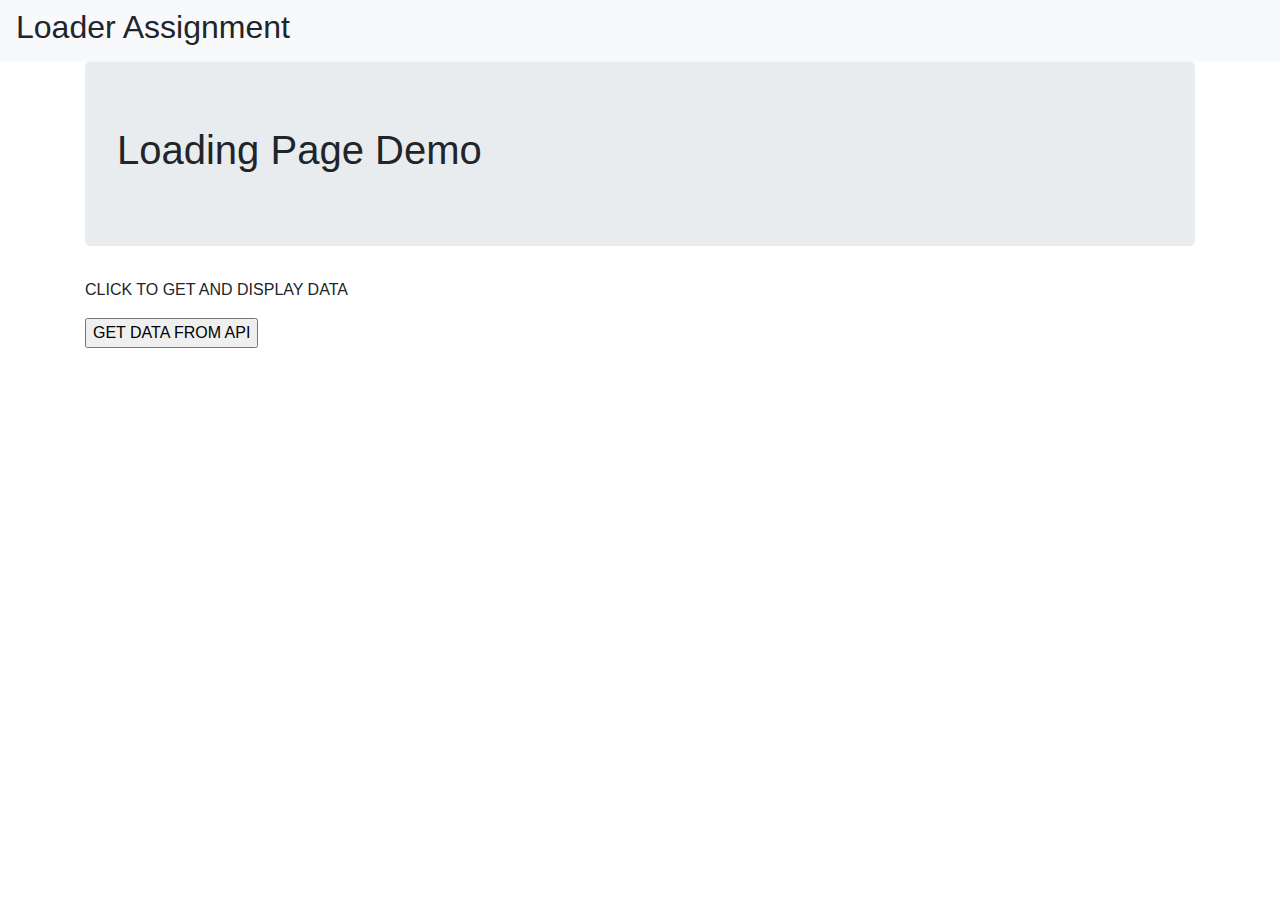
<file: index.html>
<!DOCTYPE html>
<html lang="en" dir="ltr">
  <head>
    <meta charset="utf-8">
    <title>Fetch Data </title>
    <link rel="stylesheet" href="https://maxcdn.bootstrapcdn.com/bootstrap/4.0.0/css/bootstrap.min.css" integrity="sha384-Gn5384xqQ1aoWXA+058RXPxPg6fy4IWvTNh0E263XmFcJlSAwiGgFAW/dAiS6JXm" crossorigin="anonymous">

    <link rel="stylesheet" href="loader.css">
  </head>
  <body>
    <nav class="navbar navbar-light bg-light">
  <h2>Loader Assignment</h1>
</nav>


<div class="container">
      <div class="jumbotron">
        <h1>Loading Page Demo</h1>
      </div>
    <p>
    <p>
        CLICK TO GET AND DISPLAY DATA
    </p>
    <input type="submit" value="GET DATA FROM API" id="getAPI" >
    </p>

    <div id="result"></div>
       <div id="loader" style="display:none;"class="center"></div>

  <script type="text/javascript" src="loader.js"></script>
</body>
</html>
</file>
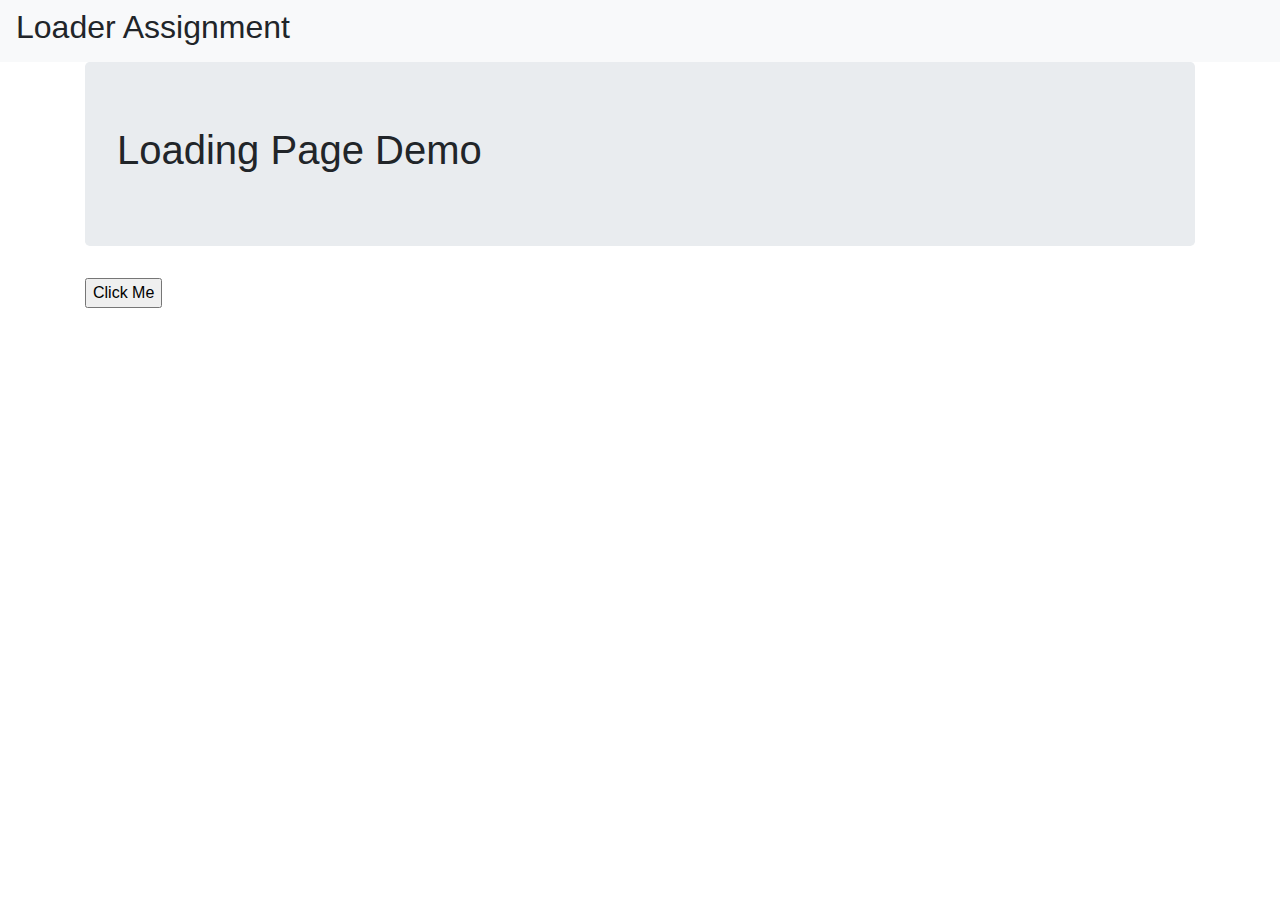
<file: loader.html>
<!DOCTYPE html>
<html lang="en" dir="ltr">
  <head>
    <meta charset="utf-8">
    <title></title>
    <link rel="stylesheet" href="https://maxcdn.bootstrapcdn.com/bootstrap/4.0.0/css/bootstrap.min.css" integrity="sha384-Gn5384xqQ1aoWXA+058RXPxPg6fy4IWvTNh0E263XmFcJlSAwiGgFAW/dAiS6JXm" crossorigin="anonymous">


    <style media="screen">
      #loader {

          border: 12px solid #f3f3f3;
          border-radius: 50%;
          border-top: 12px solid #444444;
          width: 70px;
          height: 70px;
          animation: spin 1s linear infinite;
      }

      @keyframes spin {
          100% {
              transform: rotate(360deg);
          }
      }

      .center {

          position: absolute;
          top: 0;
          bottom: 0;
          left: 0;
          right: 0;
          margin: auto;
      }

    </style>
  </head>
  <body>
  <nav class="navbar navbar-light bg-light">
    <h2>Loader Assignment</h1>
  </nav>


  <div class="container">
        <div class="jumbotron">
          <h1>Loading Page Demo</h1>
        </div>

        <input type = "button" value = "Click Me" onclick = "show()"><br><br>



        <br>
       <div id="loader" style="display:none;"  class="center"></div>
  </div>

  <script type = "text/javascript">

    function show() {

        document.getElementById("loader").style.display="block";
        setTimeout("hide()", 3500);  // 3.5 seconds

    }
    function hide() {
        document.getElementById("loader").style.display="none";
        window.location = "http://dummy.restapiexample.com/api/v1/employees";

    }

    </script>

  </body>
</html>
</file>
<file: loader.css>
#loader {
    border: 12px solid #f3f3f3;
    border-radius: 50%;
    border-top: 12px solid #444444;
    width: 70px;
    height: 70px;
    animation: spin 1s linear infinite;
}

@keyframes spin {
    100% {
        transform: rotate(360deg);
    }
}

.center {

    position: absolute;
    top: 0;
    bottom: 0;
    left: 0;
    right: 0;
    margin: auto;
}
</file>
